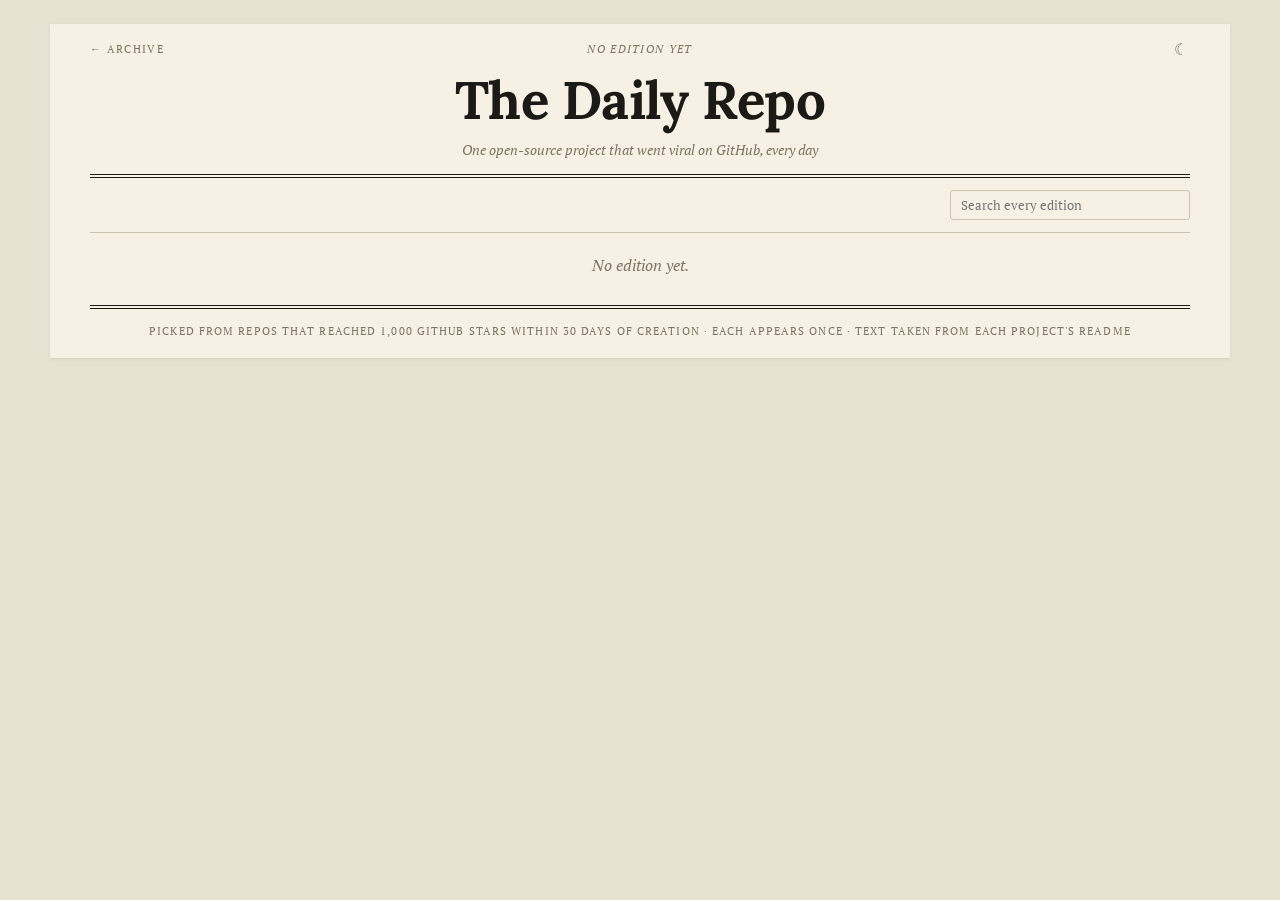
<file: docs/index.html>
<!doctype html>
<html lang="en"><head><meta charset="utf-8"><meta name="viewport" content="width=device-width,initial-scale=1">
<title>The Daily Repo</title><meta name="description" content="">
<meta property="og:title" content="The Daily Repo"><meta property="og:description" content="">
<link rel="preconnect" href="https://fonts.googleapis.com"><link rel="preconnect" href="https://fonts.gstatic.com" crossorigin>
<link rel="stylesheet" href="https://fonts.googleapis.com/css2?family=Lora:wght@700;900&family=PT+Serif:ital,wght@0,400;0,700;1,400&display=swap">
<link rel="stylesheet" href="style.css">
<script>try{const t=localStorage.getItem("theme");if(t)document.documentElement.dataset.theme=t}catch(e){}</script></head>
<body><div class="paper">
<div class="eyebrow"><div><a href="archive.html">← Archive</a></div><div class="center"><span>No edition yet</span></div><div class="right"><button type="button" id="theme" aria-label="Toggle dark mode">☾</button></div></div>
<header class="mast"><h1><a href="index.html">The Daily Repo</a></h1>
<p class="sub">One open-source project that went viral on GitHub, every day</p></header>
<div class="bar"><input id="q" type="search" placeholder="Search every edition" aria-label="Search every edition" autocomplete="off"></div>
<main id="results" hidden></main><main id="content"><p class="empty">No edition yet.</p></main>
<footer>Picked from repos that reached 1,000 GitHub stars within 30 days of creation · Each appears once · Text taken from each project's README</footer>
</div><script src="site.js"></script></body></html>
</file>
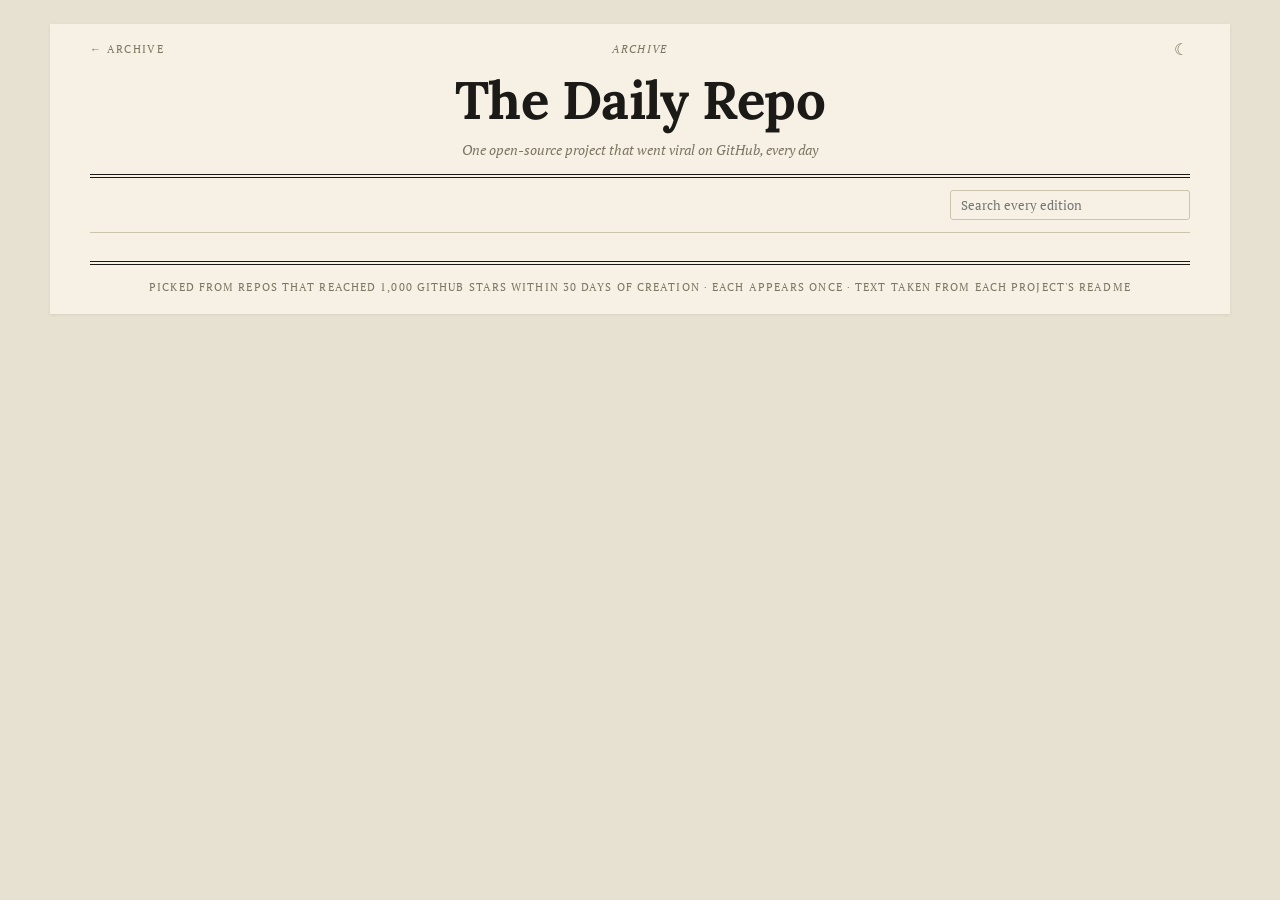
<file: docs/archive.html>
<!doctype html>
<html lang="en"><head><meta charset="utf-8"><meta name="viewport" content="width=device-width,initial-scale=1">
<title>The Daily Repo · Archive</title><meta name="description" content="Every repo of the day">
<meta property="og:title" content="The Daily Repo · Archive"><meta property="og:description" content="Every repo of the day">
<link rel="preconnect" href="https://fonts.googleapis.com"><link rel="preconnect" href="https://fonts.gstatic.com" crossorigin>
<link rel="stylesheet" href="https://fonts.googleapis.com/css2?family=Lora:wght@700;900&family=PT+Serif:ital,wght@0,400;0,700;1,400&display=swap">
<link rel="stylesheet" href="style.css">
<script>try{const t=localStorage.getItem("theme");if(t)document.documentElement.dataset.theme=t}catch(e){}</script></head>
<body><div class="paper">
<div class="eyebrow"><div><a href="archive.html">← Archive</a></div><div class="center"><span>Archive</span></div><div class="right"><button type="button" id="theme" aria-label="Toggle dark mode">☾</button></div></div>
<header class="mast"><h1><a href="index.html">The Daily Repo</a></h1>
<p class="sub">One open-source project that went viral on GitHub, every day</p></header>
<div class="bar"><input id="q" type="search" placeholder="Search every edition" aria-label="Search every edition" autocomplete="off"></div>
<main id="results" hidden></main><main id="content"><ul class="archive"></ul></main>
<footer>Picked from repos that reached 1,000 GitHub stars within 30 days of creation · Each appears once · Text taken from each project's README</footer>
</div><script src="site.js"></script></body></html>
</file>
<file: docs/style.css>
:root {
  --desk: #e7e1d1;
  --paper: #f6f1e4;
  --ink: #1b1a17;
  --text: #34312a;
  --muted: #7c7563;
  --rule: #cdc4ae;
  --frame: #ebe2ca;
  --accent: #8b2d1a;
  --on-accent: #f6f1e4;
  --serif: "PT Serif", Georgia, "Times New Roman", serif;
  --display: Lora, Georgia, "Times New Roman", serif;
  color-scheme: light;
}
@media (prefers-color-scheme: dark) {
  :root:not([data-theme="light"]) {
    --desk: #0e0d0b;
    --paper: #1a1814;
    --ink: #eee7d6;
    --text: #d8d0bd;
    --muted: #a39b87;
    --rule: #3b352a;
    --frame: #25211b;
    --accent: #e3825f;
    --on-accent: #1a1814;
    color-scheme: dark;
  }
}
:root[data-theme="dark"] {
  --desk: #0e0d0b;
  --paper: #1a1814;
  --ink: #eee7d6;
  --text: #d8d0bd;
  --muted: #a39b87;
  --rule: #3b352a;
  --frame: #25211b;
  --accent: #e3825f;
  --on-accent: #1a1814;
  color-scheme: dark;
}

* { box-sizing: border-box; }
[hidden] { display: none !important; }
body { margin: 0; background: var(--desk); color: var(--ink); font: 16px/1.5 var(--serif); }
a { color: inherit; text-decoration: none; }
a:hover { text-decoration: underline; text-underline-offset: 2px; }
.paper { max-width: 1180px; margin: 24px auto; padding: 0 40px 8px; background: var(--paper); box-shadow: 0 1px 3px rgb(0 0 0 / 0.08); }

/* top strip */
.eyebrow { display: grid; grid-template-columns: 1fr auto 1fr; align-items: center; gap: 12px; padding: 16px 0 6px; font-size: 11px; letter-spacing: 0.12em; text-transform: uppercase; color: var(--muted); }
.eyebrow .center { display: flex; gap: 14px; align-items: center; font-style: italic; }
.eyebrow .off { opacity: 0.35; }
.eyebrow .right { justify-self: end; display: flex; align-items: center; gap: 10px; }
#theme { border: 0; background: none; color: inherit; font-size: 16px; cursor: pointer; padding: 0 2px; }

/* masthead */
.mast { text-align: center; padding: 6px 0 14px; border-bottom: 4px double var(--ink); }
.mast h1 { margin: 0; font: 900 clamp(2.3rem, 6vw, 3.3rem)/1.1 var(--display); letter-spacing: -0.01em; }
.mast h1 a:hover { text-decoration: none; }
.sub { margin: 10px 0 0; font-size: 14px; font-style: italic; color: var(--muted); }

/* search */
.bar { display: flex; justify-content: flex-end; padding: 12px 0; border-bottom: 1px solid var(--rule); }
#q { flex: 0 1 240px; min-width: 0; padding: 5px 10px; border: 1px solid var(--rule); border-radius: 3px; background: transparent; color: var(--ink); font: 13px var(--serif); }
#q:focus-visible, #theme:focus-visible { outline: 2px solid var(--accent); outline-offset: 2px; }

/* stories */
.story { padding: 16px 0; border-bottom: 1px solid var(--rule); break-inside: avoid; }
.kicker { margin-bottom: 6px; font-size: 11px; font-weight: 700; letter-spacing: 0.12em; text-transform: uppercase; color: var(--accent); }
.byline { margin-bottom: 6px; font-size: 11px; letter-spacing: 0.06em; text-transform: uppercase; color: var(--muted); }
.byline a { color: var(--accent); }
.story h2 { margin: 0 0 10px; font: 700 1.08rem/1.3 var(--display); overflow-wrap: anywhere; }
.story.top { padding: 22px 0 24px; }
.story.top h2 { font-size: clamp(1.5rem, 3vw, 2rem); line-height: 1.2; }
.top-cols { display: grid; grid-template-columns: repeat(auto-fit, minmax(min(300px, 100%), 1fr)); gap: 24px; align-items: start; }
figure { margin: 0 0 12px; background: var(--frame); }
figure img { display: block; width: 100%; max-height: 300px; object-fit: contain; }
.story.top figure img { max-height: 380px; }
.dek { margin: 0 0 8px; font-style: italic; color: var(--ink); overflow-wrap: anywhere; }
.body p { margin: 0 0 10px; font-size: 14.7px; line-height: 1.55; color: var(--text); overflow-wrap: anywhere; }
.body p:first-child::first-letter { float: left; margin: 0.06em 0.08em 0 0; font: 700 3.1em/0.8 var(--display); color: var(--accent); }
.meta { margin: 0; font-size: 12px; color: var(--muted); }
.meta a { color: var(--accent); }
.columns { column-count: 3; column-gap: 32px; column-rule: 1px solid var(--rule); }
.columns .story { display: inline-block; width: 100%; }

.archive { max-width: 560px; margin: 24px auto; padding-left: 1.1em; }
.archive li { margin: 6px 0; overflow-wrap: anywhere; }
.archive a { color: var(--accent); }
.empty { margin: 20px 0; text-align: center; font-style: italic; color: var(--muted); }
footer { margin-top: 28px; padding: 14px 0 10px; border-top: 4px double var(--ink); text-align: center; font-size: 11px; letter-spacing: 0.1em; text-transform: uppercase; color: var(--muted); }

@media (max-width: 960px) { .columns { column-count: 2; } }
@media (max-width: 640px) {
  .paper { margin: 0; padding: 0 16px 8px; box-shadow: none; }
  .columns { column-count: 1; }
  .eyebrow { grid-template-columns: 1fr auto; }
  .eyebrow .center { grid-column: 1 / -1; grid-row: 2; justify-content: center; }
  #q { flex-basis: 100%; }
}
</file>
